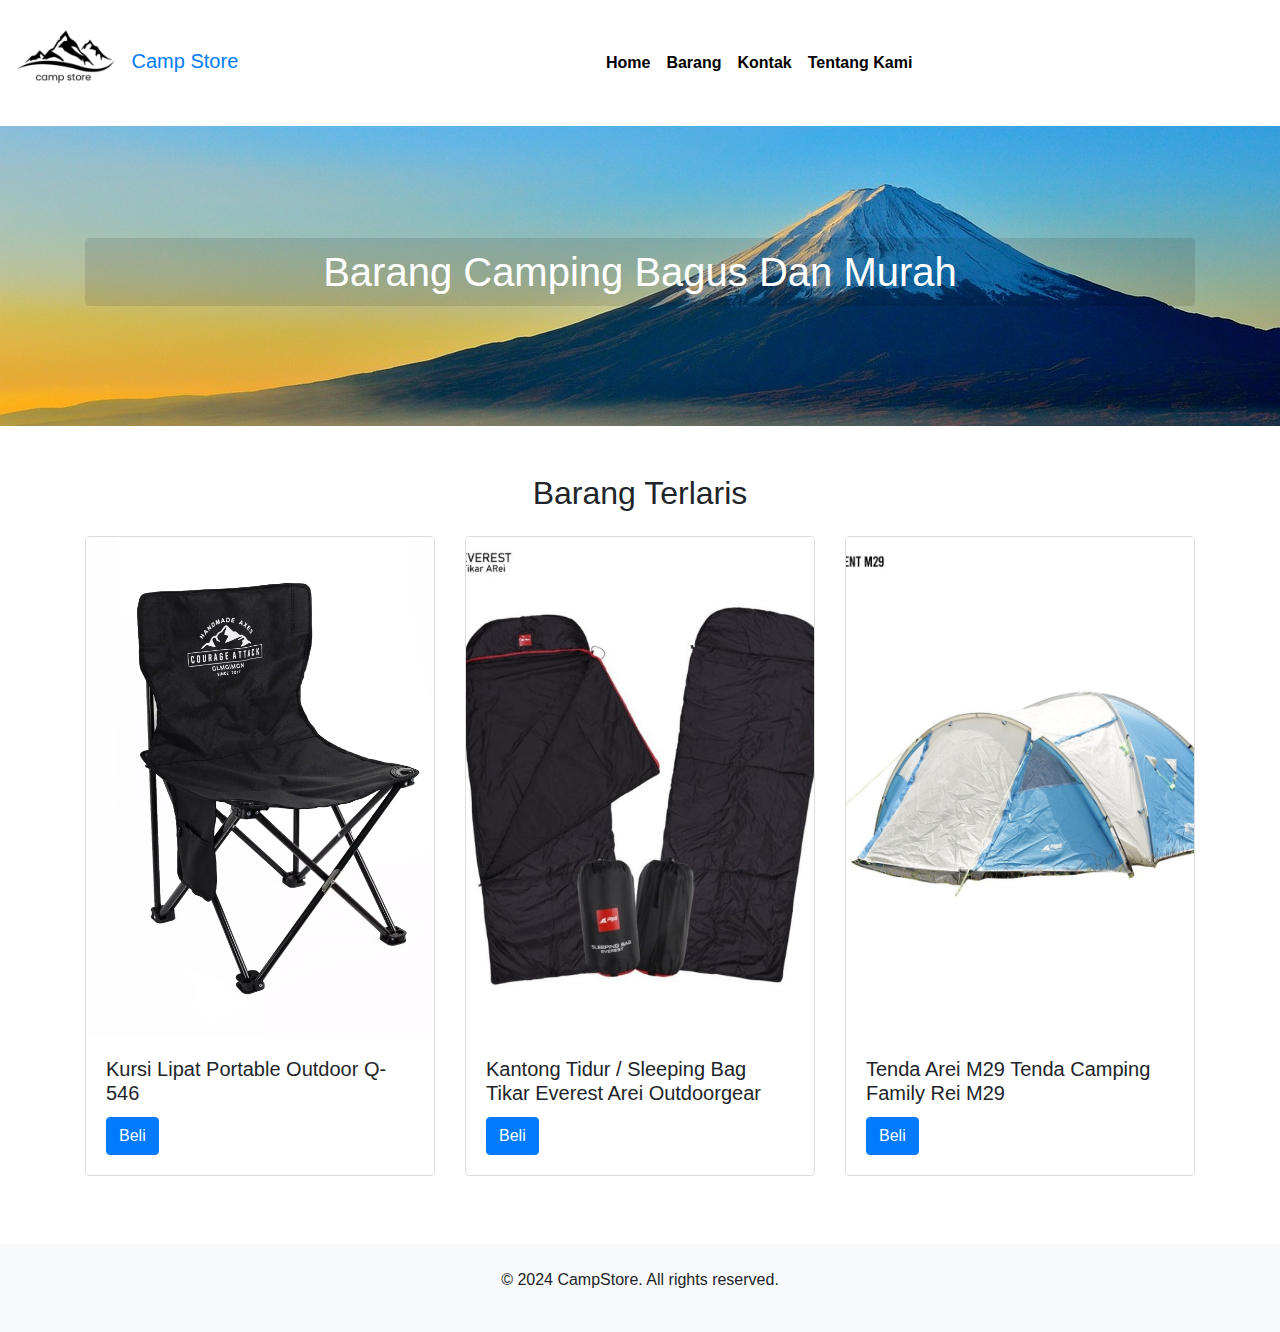
<file: Index.html>
<!DOCTYPE html>
<html lang="id">
<head>
    <meta charset="UTF-8">
    <meta name="viewport" content="width=device-width, initial-scale=1.0">
    <title>Home - CampStore</title>
    <link href="https://stackpath.bootstrapcdn.com/bootstrap/4.5.2/css/bootstrap.min.css" rel="stylesheet">
    <link rel="stylesheet" href="styles.css">
    <style>
        .navbar-nav .nav-link {
            font-weight: bold;
            color: black;
        }
    </style>
</head>
<body>
    <nav class="navbar navbar-expand-lg">
        <a class="navbar-brand" href="#"><img src="logo.png" alt="Logo" style="width: 100px; height: 100px;"> Camp Store</a>
        <button class="navbar-toggler" type="button" data-toggle="collapse" data-target="#navbarNav" aria-controls="navbarNav" aria-expanded="false" aria-label="Toggle navigation">
            <span class="navbar-toggler-icon"></span>
        </button>
        <div class="collapse navbar-collapse" id="navbarNav">
            <ul class="navbar-nav">
                <li class="nav-item active">
                    <a class="nav-link" href="#">Home</a>
                </li>
                <li class="nav-item">
                    <a class="nav-link" href="barang.html">Barang</a>
                </li>
                <li class="nav-item">
                    <a class="nav-link" href="kontak.html">Kontak</a>
                </li>
                <li class="nav-item">
                    <a class="nav-link" href="tentang-kami.html">Tentang Kami</a>
                </li>
            </ul>
        </div>
    </nav>

    <header class="bg-primary text-white text-center py-5">
        <div class="container">
            <h1>Barang Camping Bagus Dan Murah</h1>
        </div>
    </header>


    <div class="container my-5">
        <h2 class="text-center mb-4">Barang Terlaris</h2>
        <div class="row">
            <div class="col-md-4">
                <div class="card">
                    <img src="barang1.webp" class="card-img-top" alt="Barang 1">
                    <div class="card-body">
                        <h5 class="card-title">Kursi Lipat Portable Outdoor Q-546</h5>
                        <a href="barang.html" class="btn btn-primary">Beli</a>
                    </div>
                </div>
            </div>
            <div class="col-md-4">
                <div class="card">
                    <img src="barang2.jpg" class="card-img-top" alt="Barang 2">
                    <div class="card-body">
                        <h5 class="card-title">Kantong Tidur / Sleeping Bag Tikar Everest Arei Outdoorgear </h5>
                        <a href="barang.html" class="btn btn-primary">Beli</a>
                    </div>
                </div>
            </div>
            <div class="col-md-4">
                <div class="card">
                    <img src="barang4.jpg" class="card-img-top" alt="Barang 3">
                    <div class="card-body">
                        <h5 class="card-title">Tenda Arei M29 Tenda Camping Family Rei M29</h5>
                        <a href="barang.html" class="btn btn-primary">Beli</a>
                    </div>
                </div>
            </div>
        </div>
    </div>

    <footer class="bg-light text-center py-4">
        <p>&copy; 2024 CampStore. All rights reserved.</p>
    </footer>

    <script src="https://code.jquery.com/jquery-3.5.1.slim.min.js"></script>
    <script src="https://cdn.jsdelivr.net/npm/@popperjs/core@2.9.3/dist/umd/popper.min.js"></script>
    <script src="https://stackpath.bootstrapcdn.com/bootstrap/4.5.2/js/bootstrap.min.js"></script>
</body>
</html>
</file>
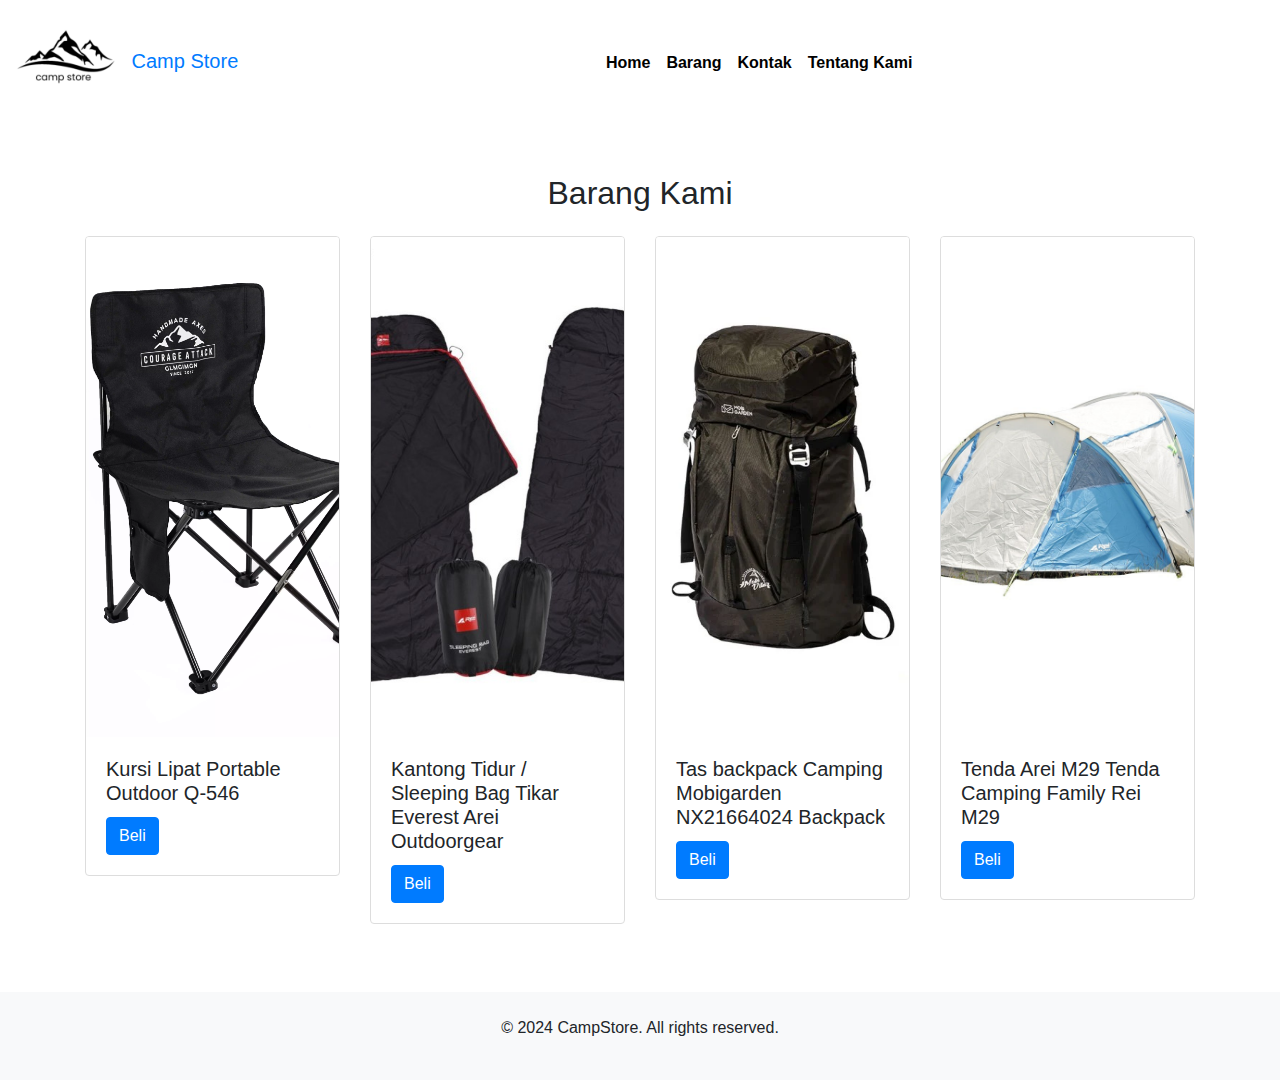
<file: barang.html>
<!DOCTYPE html>
<html lang="id">
<head>
    <meta charset="UTF-8">
    <meta name="viewport" content="width=device-width, initial-scale=1.0">
    <title>Barang - Barang Camping</title>
    <link href="https://stackpath.bootstrapcdn.com/bootstrap/4.5.2/css/bootstrap.min.css" rel="stylesheet">
    <link rel="stylesheet" href="styles.css">
    <style>
        .navbar-nav .nav-link {
            font-weight: bold;
            color: black;
        }
    </style>
</head>
<body>

    <nav class="navbar navbar-expand-lg">
        <a class="navbar-brand" href="#"><img src="logo.png" alt="Logo" style="width: 100px; height: 100px;"> Camp Store</a>
        <button class="navbar-toggler" type="button" data-toggle="collapse" data-target="#navbarNav" aria-controls="navbarNav" aria-expanded="false" aria-label="Toggle navigation">
            <span class="navbar-toggler-icon"></span>
        </button>
        <div class="collapse navbar-collapse" id="navbarNav">
            <ul class="navbar-nav ml-auto">
                <li class="nav-item">
                    <a class="nav-link" href="index.html">Home</a>
                </li>
                <li class="nav-item active">
                    <a class="nav-link" href="barang.html">Barang</a>
                </li>
                <li class="nav-item">
                    <a class="nav-link" href="kontak.html">Kontak</a>
                </li>
                <li class="nav-item">
                    <a class="nav-link" href="tentang-kami.html">Tentang Kami</a>
                </li>
            </ul>
        </div>
    </nav>

    <div class="container my-5">
        <h2 class="text-center mb-4">Barang Kami</h2>
        <div class="row">
            <div class="col-md-3">
                <div class="card">
                    <img src="barang1.webp" class="card-img-top" alt="Barang 1">
                    <div class="card-body">
                        <h5 class="card-title">Kursi Lipat Portable Outdoor Q-546</h5>
                        <a href="#" class="btn btn-primary">Beli</a>
                    </div>
                </div>
            </div>
            <div class="col-md-3">
                <div class="card">
                    <img src="barang2.jpg" class="card-img-top" alt="Barang 2">
                    <div class="card-body">
                        <h5 class="card-title">Kantong Tidur / Sleeping Bag Tikar Everest Arei Outdoorgear </h5>
                        <a href="#" class="btn btn-primary">Beli</a>
                    </div>
                </div>
            </div>
            <div class="col-md-3">
                <div class="card">
                    <img src="barang6.webp" class="card-img-top" alt="Barang 3">
                    <div class="card-body">
                        <h5 class="card-title">Tas backpack Camping Mobigarden NX21664024 Backpack </h5>
                        <a href="#" class="btn btn-primary">Beli</a>
                    </div>
                </div>
            </div>
            <div class="col-md-3">
                <div class="card">
                    <img src="barang4.jpg" class="card-img-top" alt="Barang 4">
                    <div class="card-body">
                        <h5 class="card-title">Tenda Arei M29 Tenda Camping Family Rei M29</h5>
                        <a href="#" class="btn btn-primary">Beli</a>
                    </div>
                </div>
            </div>
        </div>
    </div>

    <footer class="bg-light text-center py-4">
        <p>&copy; 2024 CampStore. All rights reserved.</p>
    </footer>

    <script src="https://code.jquery.com/jquery-3.5.1.slim.min.js"></script>
    <script src="https://cdn.jsdelivr.net/npm/@popperjs/core@2.9.3/dist/umd/popper.min.js"></script>
    <script src="https://stackpath.bootstrapcdn.com/bootstrap/4.5.2/js/bootstrap.min.js"></script>
</body>
</html>
</file>
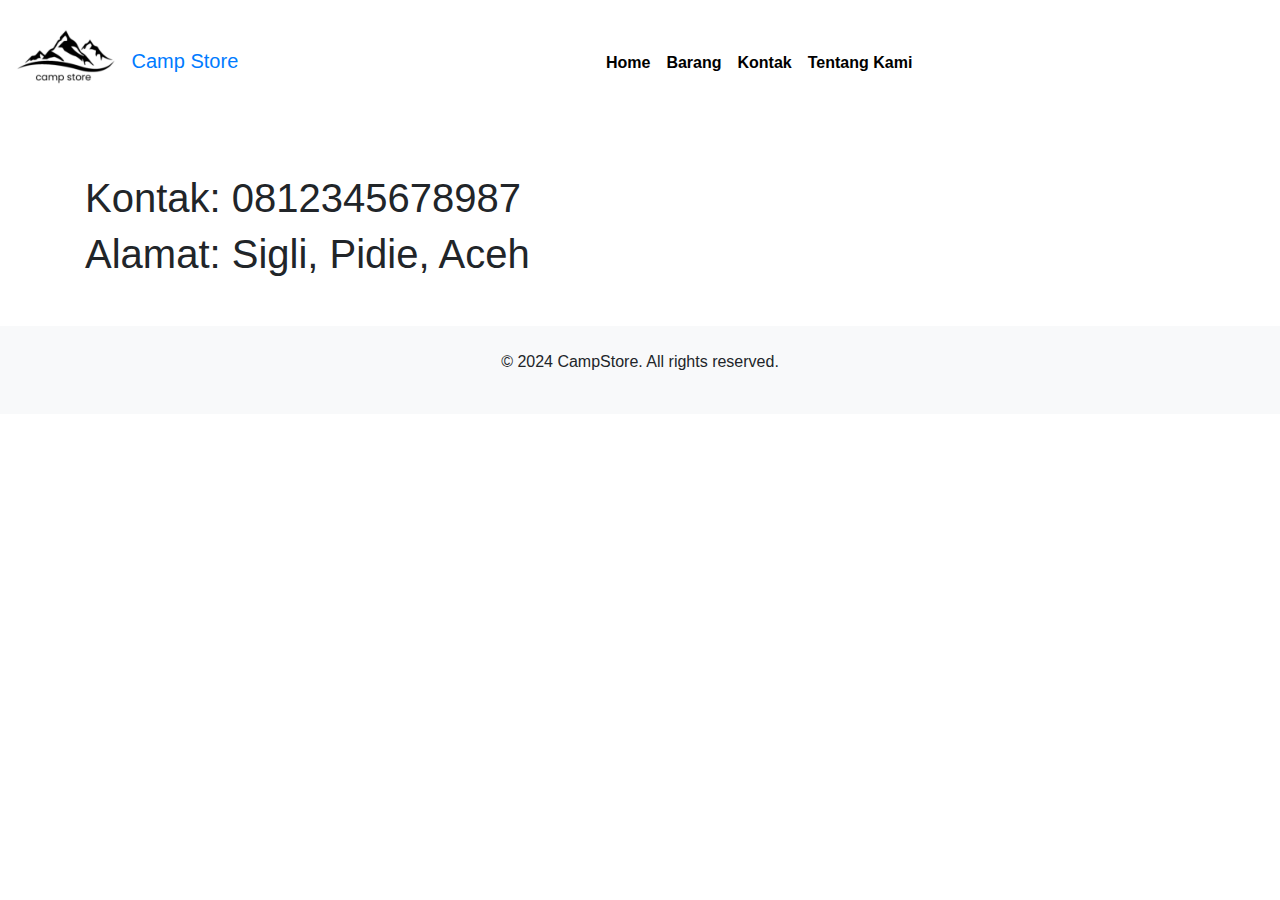
<file: kontak.html>
<!DOCTYPE html>
<html lang="id">
<head>
    <meta charset="UTF-8">
    <meta name="viewport" content="width=device-width, initial-scale=1.0">
    <title>Kontak - Barang Camping</title>
    <link href="https://stackpath.bootstrapcdn.com/bootstrap/4.5.2/css/bootstrap.min.css" rel="stylesheet">
    <link rel="stylesheet" href="styles.css">
    <style>
        .navbar-nav .nav-link {
            font-weight: bold;
            color: black;
        }
    </style>
</head>
<body>
    <nav class="navbar navbar-expand-lg">
        <a class="navbar-brand" href="#"><img src="logo.png" alt="Logo" style="width: 100px; height: 100px;"> Camp Store</a>
        <button class="navbar-toggler" type="button" data-toggle="collapse" data-target="#navbarNav" aria-controls="navbarNav" aria-expanded="false" aria-label="Toggle navigation">
            <span class="navbar-toggler-icon"></span>
        </button>
        <div class="collapse navbar-collapse" id="navbarNav">
            <ul class="navbar-nav ml-auto">
                <li class="nav-item">
                    <a class="nav-link" href="index.html">Home</a>
                </li>
                <li class="nav-item">
                    <a class="nav-link" href="barang.html">Barang</a>
                </li>
                <li class="nav-item active">
                    <a class="nav-link" href="kontak.html">Kontak</a>
                </li>
                <li class="nav-item">
                    <a class="nav-link" href="tentang-kami.html">Tentang Kami</a>
                </li>
            </ul>
        </div>
    </nav>

    <div class="container my-5">
        <h1>Kontak: 0812345678987</h1>  
        <h1>Alamat: Sigli, Pidie, Aceh</h1>
    </div>

    <footer class="bg-light text-center py-4">
        <p>&copy; 2024 CampStore. All rights reserved.</p>
    </footer>

    <script src="https://code.jquery.com/jquery-3.5.1.slim.min.js"></script>
    <script src="https://cdn.jsdelivr.net/npm/@popperjs/core@2.9.3/dist/umd/popper.min.js"></script>
    <script src="https://stackpath.bootstrapcdn.com/bootstrap/4.5.2/js/bootstrap.min.js"></script>
</body>
</html>
</file>
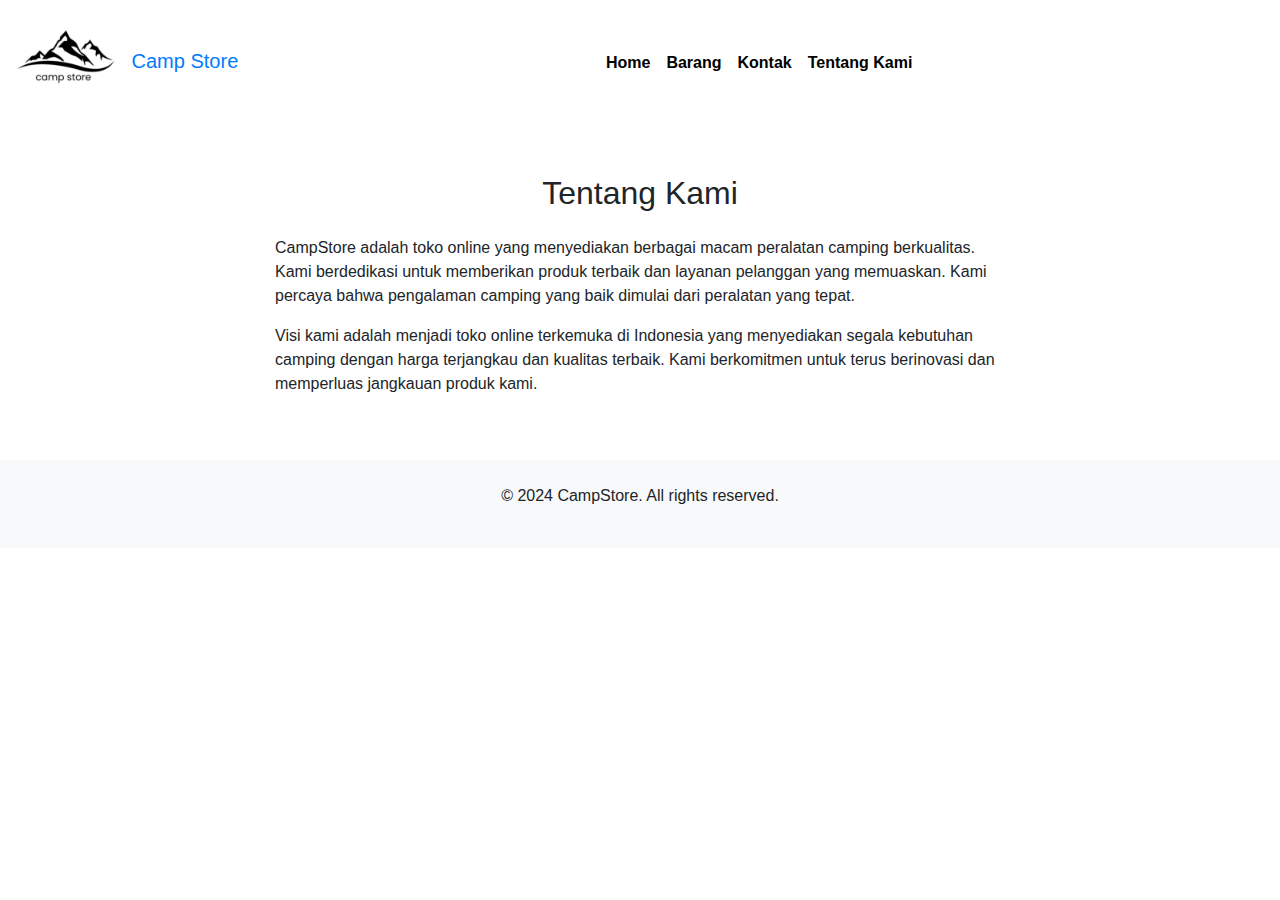
<file: tentang-kami.html>
<!DOCTYPE html>
<html lang="id">
<head>
    <meta charset="UTF-8">
    <meta name="viewport" content="width=device-width, initial-scale=1.0">
    <title>Tentang Kami - Barang Camping</title>
    <link href="https://stackpath.bootstrapcdn.com/bootstrap/4.5.2/css/bootstrap.min.css" rel="stylesheet">
    <link rel="stylesheet" href="styles.css">
    <style>
        .navbar-nav .nav-link {
            font-weight: bold;
            color: black;
        }
    </style>
</head>
<body>
    <nav class="navbar navbar-expand-lg">
        <a class="navbar-brand" href="#"><img src="logo.png" alt="Logo" style="width: 100px; height: 100px;"> Camp Store</a>
        <button class="navbar-toggler" type="button" data-toggle="collapse" data-target="#navbarNav" aria-controls="navbarNav" aria-expanded="false" aria-label="Toggle navigation">
            <span class="navbar-toggler-icon"></span>
        </button>
        <div class="collapse navbar-collapse" id="navbarNav">
            <ul class="navbar-nav ml-auto">
                <li class="nav-item">
                    <a class="nav-link" href="index.html">Home</a>
                </li>
                <li class="nav-item">
                    <a class="nav-link" href="barang.html">Barang</a>
                </li>
                <li class="nav-item">
                    <a class="nav-link" href="kontak.html">Kontak</a>
                </li>
                <li class="nav-item active">
                    <a class="nav-link" href="tentang-kami.html">Tentang Kami</a>
                </li>
            </ul>
        </div>
    </nav>

    <div class="container my-5">
        <h2 class="text-center mb-4">Tentang Kami</h2>
        <div class="row">
            <div class="col-md-8 offset-md-2">
                <p>CampStore adalah toko online yang menyediakan berbagai macam peralatan camping berkualitas. Kami berdedikasi untuk memberikan produk terbaik dan layanan pelanggan yang memuaskan. Kami percaya bahwa pengalaman camping yang baik dimulai dari peralatan yang tepat.</p>
                <p>Visi kami adalah menjadi toko online terkemuka di Indonesia yang menyediakan segala kebutuhan camping dengan harga terjangkau dan kualitas terbaik. Kami berkomitmen untuk terus berinovasi dan memperluas jangkauan produk kami.</p>
            </div>
        </div>
    </div>

    <footer class="bg-light text-center py-4">
        <p>&copy; 2024 CampStore. All rights reserved.</p>
    </footer>

    <script src="https://code.jquery.com/jquery-3.5.1.slim.min.js"></script>
    <script src="https://cdn.jsdelivr.net/npm/@popperjs/core@2.9.3/dist/umd/popper.min.js"></script>
    <script src="https://stackpath.bootstrapcdn.com/bootstrap/4.5.2/js/bootstrap.min.js"></script>
</body>
</html>
</file>
<file: styles.css>
body {
    font-family: Arial, sans-serif;
}

.navbar-brand img {
    margin-right: 10px;
}
header {
    background-image: url("gunung.jpg");
    background-size: cover;
    background-position: center;
    height: 300px;
    display: flex;
    align-items: center;
    justify-content: center;
}


header h1 {
    background-color: rgba(0, 0, 0, 0.1);
    padding: 10px 20px;
    border-radius: 5px;
}

.navbar {
    color: black;
    background-color: #ffffff; 
}
.navbar-nav {
    margin: 0 auto;
}
.card {
    border: 1px solid #ddd; 
    margin-bottom: 20px;
}
.card-img-top {
    height: 500px;
    object-fit: cover;
}
.navbar-nav .nav-link {
    font-weight: bold;
    color: black;
}
</file>
